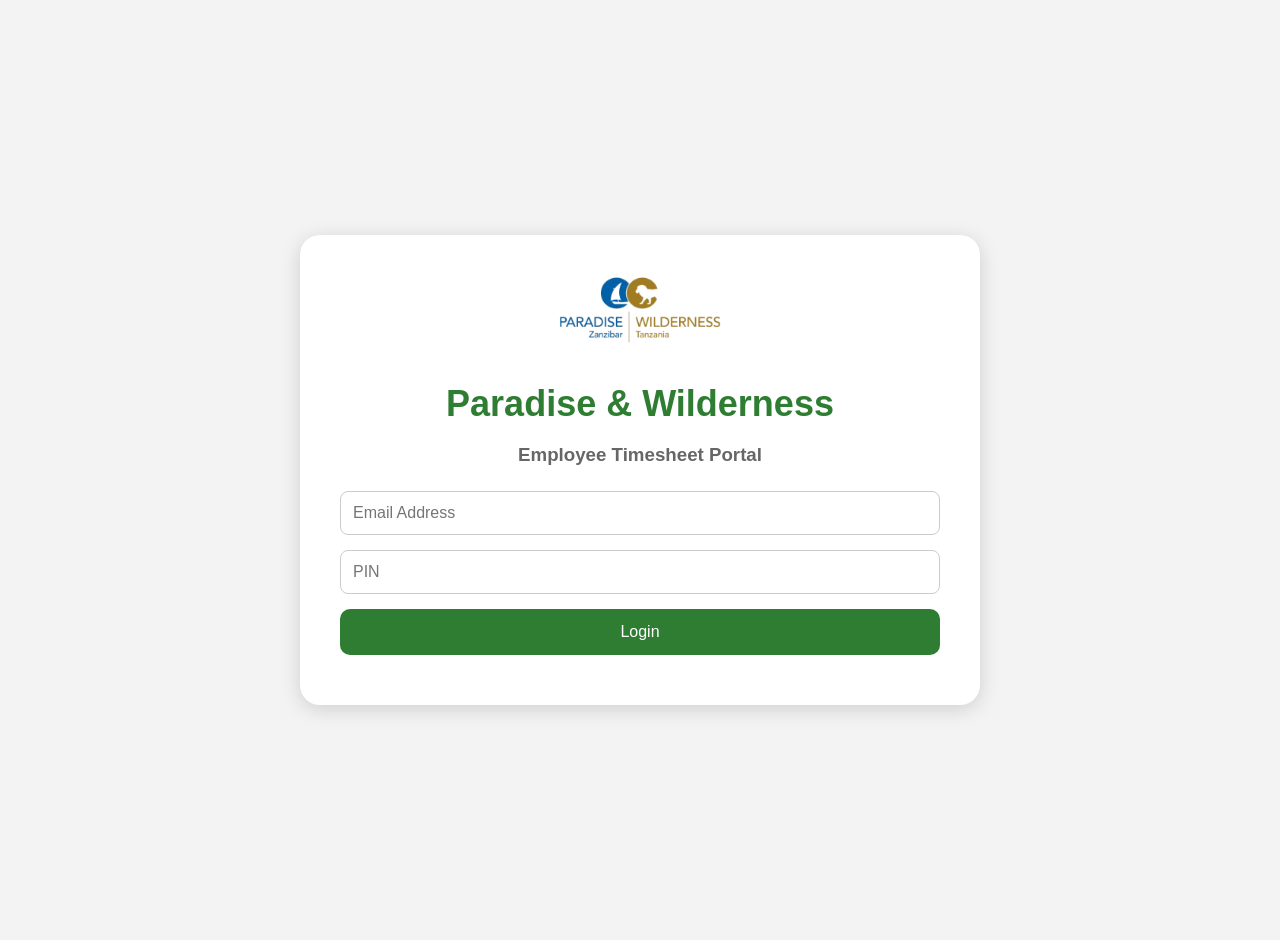
<file: index.html>
<!DOCTYPE html>
<html>
<head>
    <meta charset="UTF-8">
    <meta name="viewport" content="width=device-width, initial-scale=1.0">
    <title>Paradise & Wilderness Timesheet Portal</title>
    <link rel="stylesheet" href="style.css">
</head>

<body>

<div class="container">

    <img src="logo.png" alt="Paradise & Wilderness Logo" class="logo">

    <h1>Paradise & Wilderness</h1>

    <h3>Employee Timesheet Portal</h3>

    <input
        type="email"
        id="email"
        placeholder="Email Address">

    <input
        type="password"
        id="pin"
        placeholder="PIN">

<button onclick="login()">
    Login
</button>

</div>

<script src="app.js"></script>

</body>
</html>
</file>
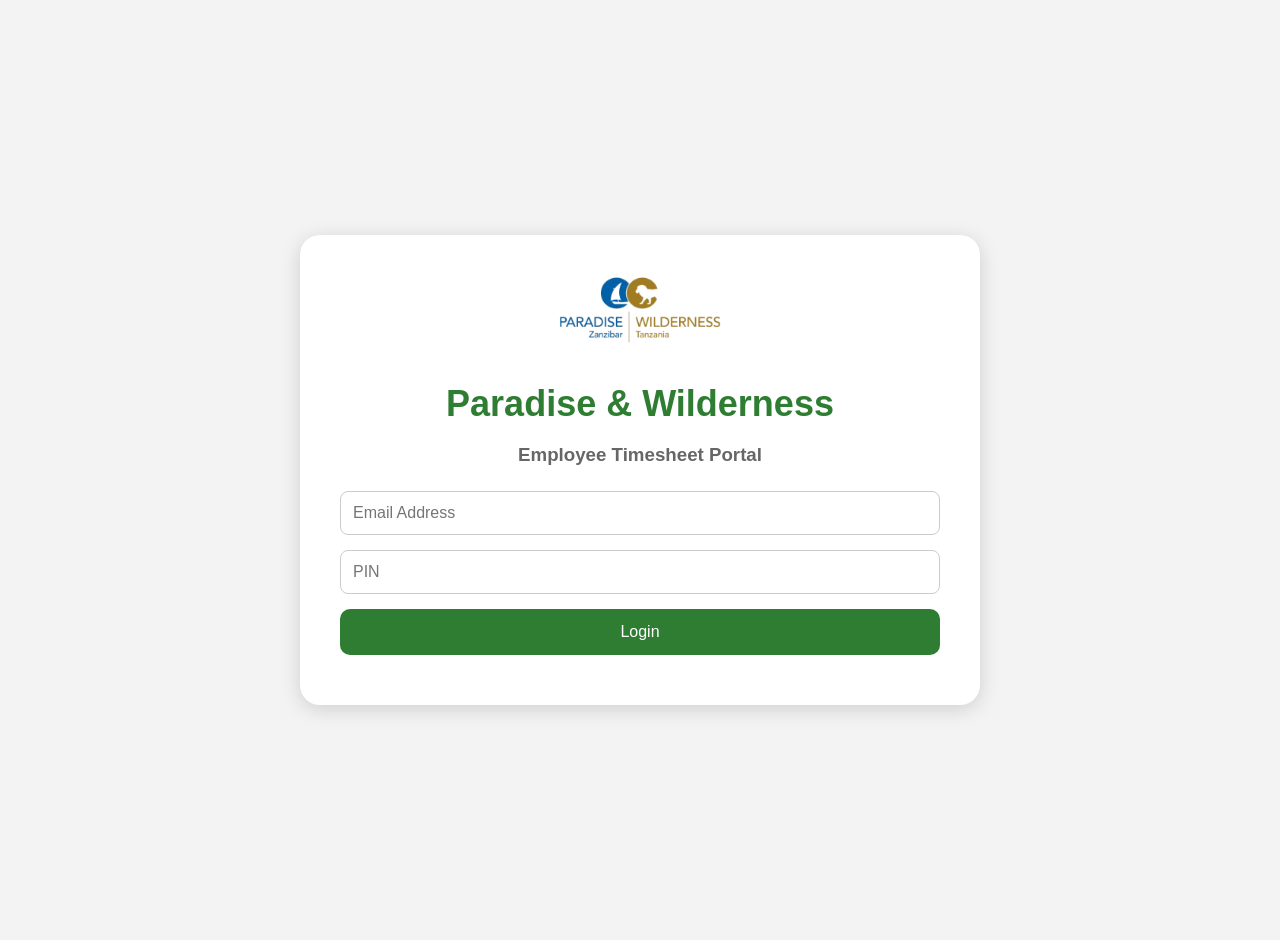
<file: approval.html>
<!DOCTYPE html>
<html lang="en">
<head>
    <meta charset="UTF-8">
    <meta name="viewport" content="width=device-width, initial-scale=1.0">
    <title>Supervisor Approval</title>

    <link rel="stylesheet" href="style.css">
</head>

<body>

<div class="container">

    <img src="logo.png" alt="Paradise & Wilderness Logo" class="logo">

    <h1>Supervisor Approval</h1>

    <h3>Pending Timesheets</h3>

    <div id="approvalList">
        No pending approvals.
    </div>

    <button onclick="goBack()">
        Back to Dashboard
    </button>

</div>

<script src="approval.js"></script>

</body>
</html>
</file>
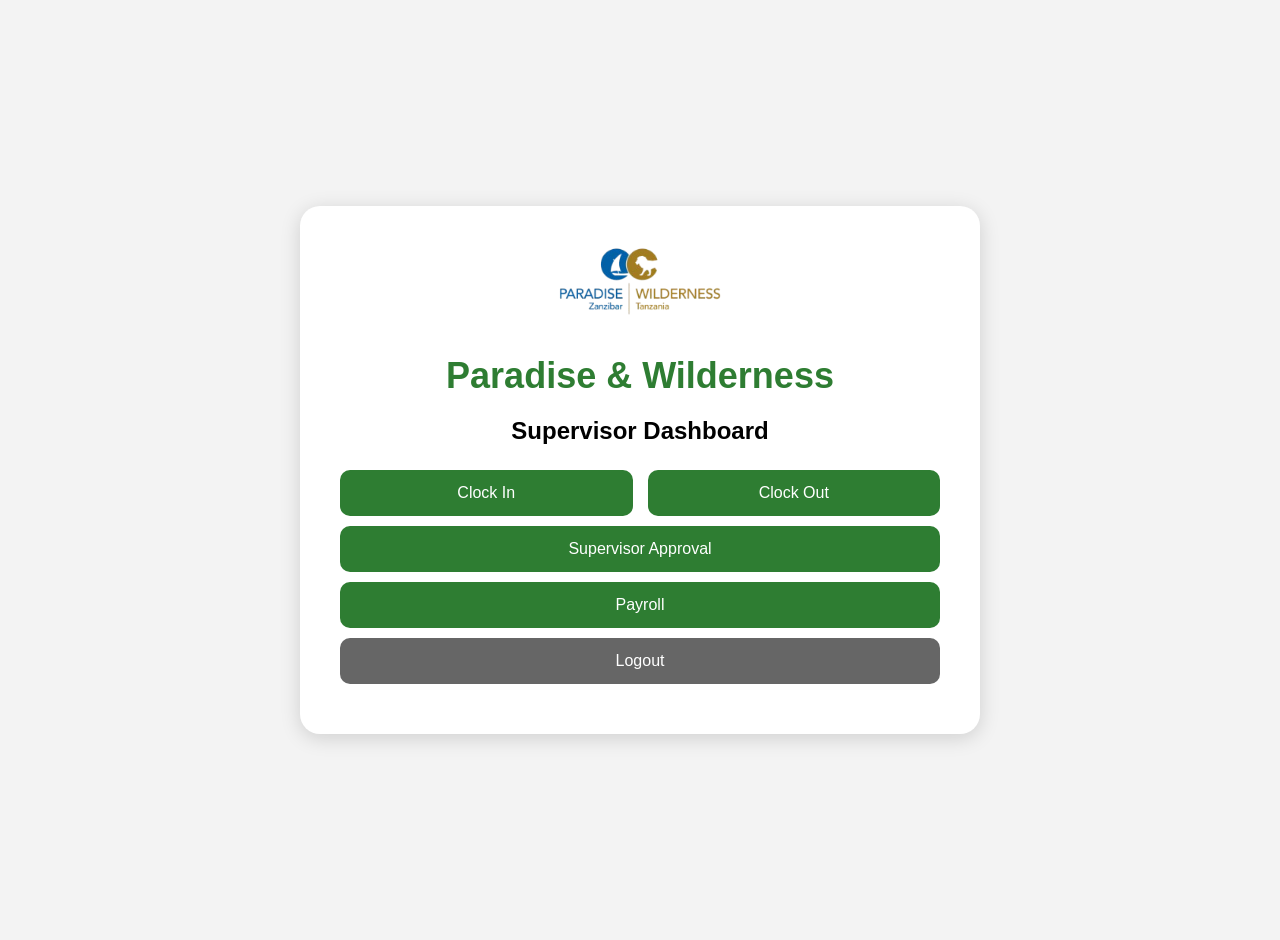
<file: supervisor.html>
<!DOCTYPE html>
<html lang="en">
<head>
    <meta charset="UTF-8">
    <meta name="viewport" content="width=device-width, initial-scale=1.0">
    <title>Supervisor Dashboard</title>

    <link rel="stylesheet" href="style.css">
</head>

<body>

    <div class="container">

        <img src="logo.png" alt="Paradise & Wilderness Logo" class="logo">

        <h1>Paradise & Wilderness</h1>

        <h2>Supervisor Dashboard</h2>

        <h3 id="welcome"></h3>

        <div class="button-row">
            <button onclick="clockIn()">Clock In</button>
            <button onclick="clockOut()">Clock Out</button>
        </div>

        <button onclick="goApproval()">
            Supervisor Approval
        </button>

        <button onclick="goPayroll()">
            Payroll
        </button>

        <button class="logout-btn" onclick="logout()">
            Logout
        </button>

    </div>

    <script src="supervisor.js"></script>

</body>
</html>
</file>
<file: style.css>
body {
    font-family: Arial, sans-serif;
    background-color: #f3f3f3;
    display: flex;
    justify-content: center;
    align-items: center;
    min-height: 100vh;
    margin: 0;
    padding: 20px;
}

.container {
    width: 600px;
    background: white;
    padding: 40px;
    border-radius: 20px;
    box-shadow: 0 4px 20px rgba(0, 0, 0, 0.15);
    text-align: center;
}

.logo {
    width: 180px;
    height: auto;
    margin-bottom: 20px;
}

h1 {
    color: #2e7d32;
    font-size: 36px;
    margin-top: 10px;
    margin-bottom: 15px;
}

h3 {
    color: #666;
    margin-bottom: 25px;
}

input {
    width: 100%;
    padding: 12px;
    margin-bottom: 15px;
    box-sizing: border-box;
    border: 1px solid #ccc;
    border-radius: 8px;
    font-size: 16px;
}

button {
    width: 100%;
    padding: 14px;
    margin-bottom: 10px;
    background: #2e7d32;
    color: white;
    border: none;
    border-radius: 10px;
    cursor: pointer;
    font-size: 16px;
    transition: background 0.3s ease;
}

button:hover {
    background: #1b5e20;
}

.button-row {
    display: flex;
    justify-content: center;
    gap: 15px;
    margin-bottom: 10px;
}

.button-row button {
    flex: 1;
    margin-bottom: 0;
}

.logout-btn {
    background: #666 !important;
}

.logout-btn:hover {
    background: #444 !important;
}

@media (max-width: 600px) {

    .container {
        width: 90%;
        padding: 25px;
    }

    .button-row {
        flex-direction: column;
    }

    .button-row button {
        width: 100%;
    }

    h1 {
        font-size: 36px;
    }
}
</file>
